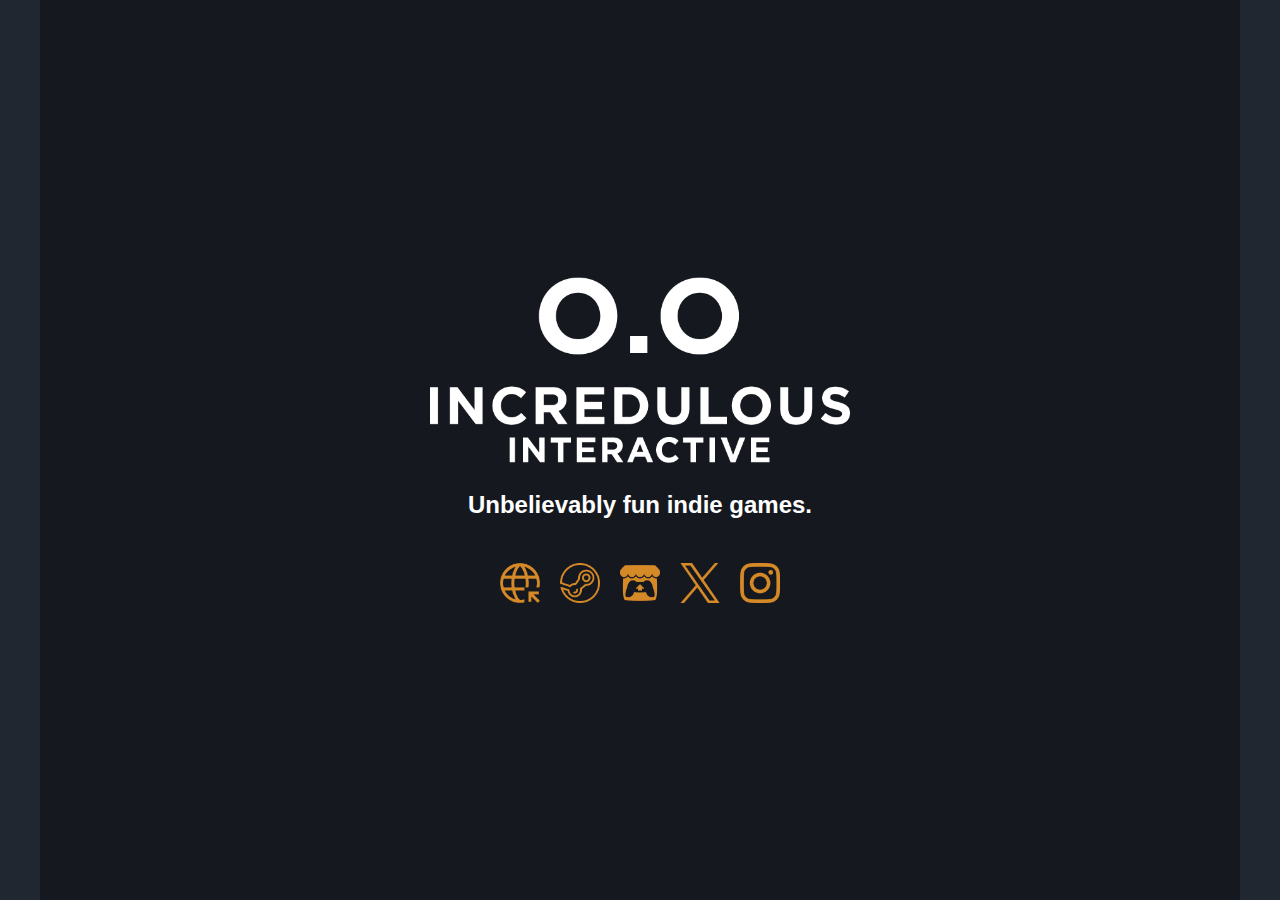
<file: index.html>
<!DOCTYPE html>
<html lang="en">
  <head>
    <meta charset="UTF-8" />
    <meta name="viewport" content="width=device-width, initial-scale=1.0" />
    <title>Incredulous Interactive</title>
    <link rel="stylesheet" href="styles.css" />
  </head>
  <body>
    <div class="container">
      <div class="header">
        <img src="media/logo.png" alt="Incredulous Interactive Logo" class="logo" />
        <p class="slogan">Unbelievably fun indie games.</p>
      </div>
      <div class="social-icons">
        <a
          href="https://incredulous.io"
          target="_blank"
          class="icon website"
        ></a>
        <a
        href="https://store.steampowered.com/developer/incredulous"
        target="_blank"
        class="icon steam"
        ></a>
        <a
          href="https://incredulous.itch.io/"
          target="_blank"
          class="icon itch-io"
        ></a>
        <a
          href="https://twitter.com/incredulousdevs"
          target="_blank"
          class="icon twitter"
        ></a>
        <a
          href="https://instagram.com/incredulousdevs"
          target="_blank"
          class="icon instagram"
        ></a>
      </div>
    </div>
  </body>
</html>
</file>
<file: styles.css>
body, html {
    margin: 0;
    padding: 0;
    font-family: Arial, sans-serif;
    background-color: #212730;
    color: #fff;
    height: 100%; /* Set the height of the body and html to full viewport height */
}

.container {
    background-color: #15191f;
    max-width: 1200px;
    margin: 0 auto;
    padding: 20px;
    display: flex; /* Use flexbox to align children */
    flex-direction: column; /* Stack children vertically */
    justify-content: center; /* Center children vertically */
    height: 100vh; /* Set the height of the container to full viewport height */
    box-sizing: border-box; /* Ensure padding is included in height calculation */
}

.header {
    text-align: center;
}

.logo {
    width: 420px;
    height: auto;
}

.slogan {
    font-size: 24px;
    font-weight: bold;
}

.social-icons {
    display: flex;
    justify-content: center;
    padding: 20px;
}

.icon {
    display: block;
    width: 40px;
    height: 40px;
    background-size: cover;
    margin: 0 10px;
}

.website {
    background-image: url('media/website.png');
}

.steam {
    background-image: url('media/steam.png');
}

.itch-io {
    background-image: url('media/itch.png');
}
.twitter {
    background-image: url('media/x.png');
}

.instagram {
    background-image: url('media/instagram.png');
}
</file>
